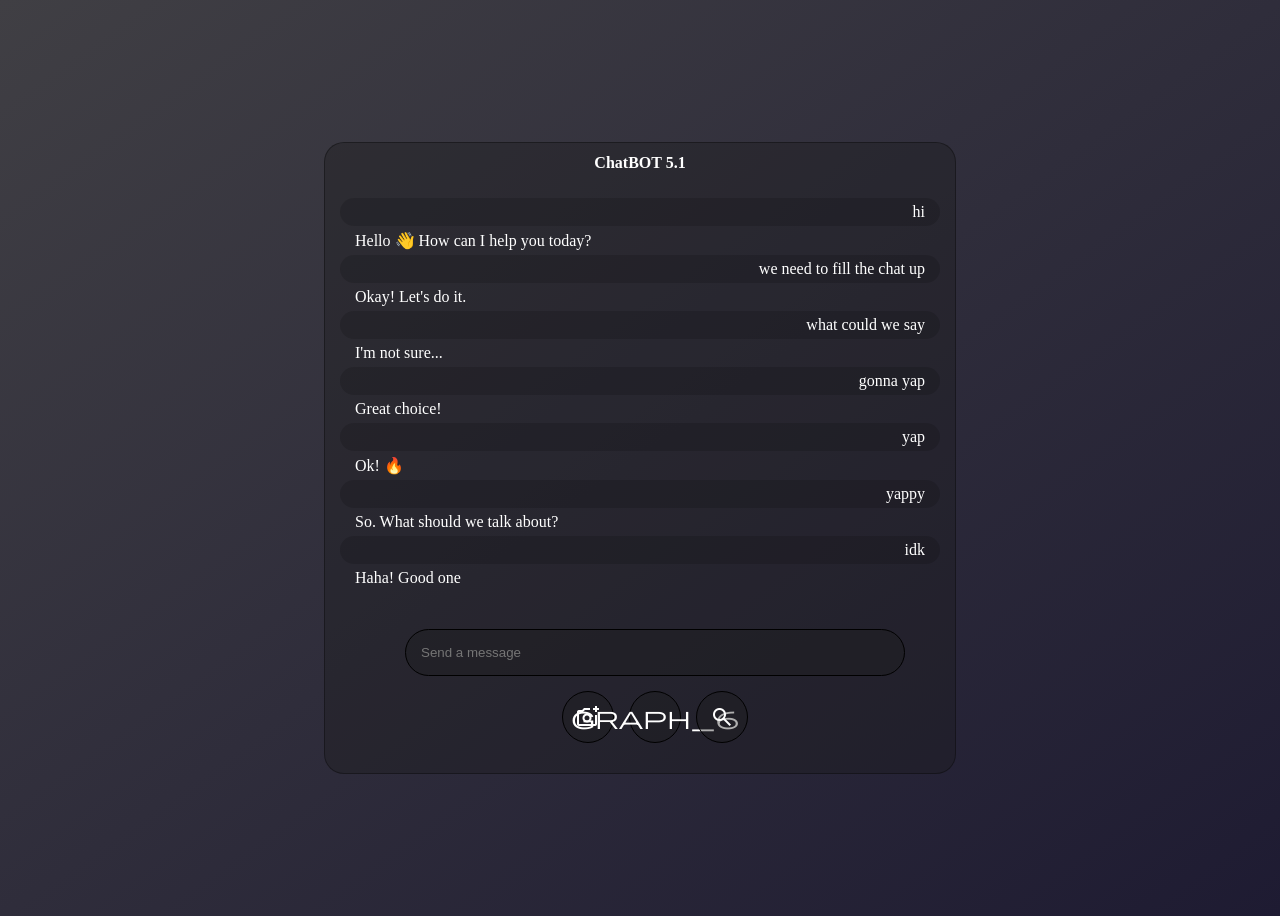
<file: AI-UI/index.html>
<!DOCTYPE html>
<html>
    <head>
        <link rel="stylesheet" href="style.css">
        <link rel="stylesheet" href="https://fonts.googleapis.com/css2?family=Material+Symbols+Outlined:opsz,wght,FILL,GRAD@20..48,100..700,0..1,-50..200&"/>
        <title>ChatBOT</title>
    </head>
    <body>
        <main>
            <div class="above-chat-view-text">
                <h1>ChatBOT 5.1</h1>
            </div>
            <div class="chat-view">
                <label class="human">hi</label>
                <label class="ai">Hello 👋 How can I help you today?</label>
                <label class="human">we need to fill the chat up</label>
                <label class="ai">Okay! Let's do it.</label>
                <label class="human">what could we say</label>
                <label class="ai">I'm not sure...</label>
                <label class="human">gonna yap</label>
                <label class="ai">Great choice!</label>
                <label class="human">yap</label>
                <label class="ai">Ok! 🔥</label>
                <label class="human">yappy</label>
                <label class="ai">So. What should we talk about?</label>
                <label class="human">idk</label>
                <label class="ai">Haha! Good one</label>    
            </div>
            <div class="send-msgs">
                <label class="box">
                    <input type="text" placeholder="Send a message">
                </label>
                <div class="buttons">
                    <label class="btn"><span class="material-symbols-outlined">add_a_photo</span></label> <!--Photo-->
                    <label class="btn"><span class="material-symbols-outlined">graph_6</span></label> <!--Model-->
                    <label class="btn"><span class="material-symbols-outlined">search</span></label> <!--Deep Research-->
                </div>
            </div>
        </main>
    </body>
</html>
</file>
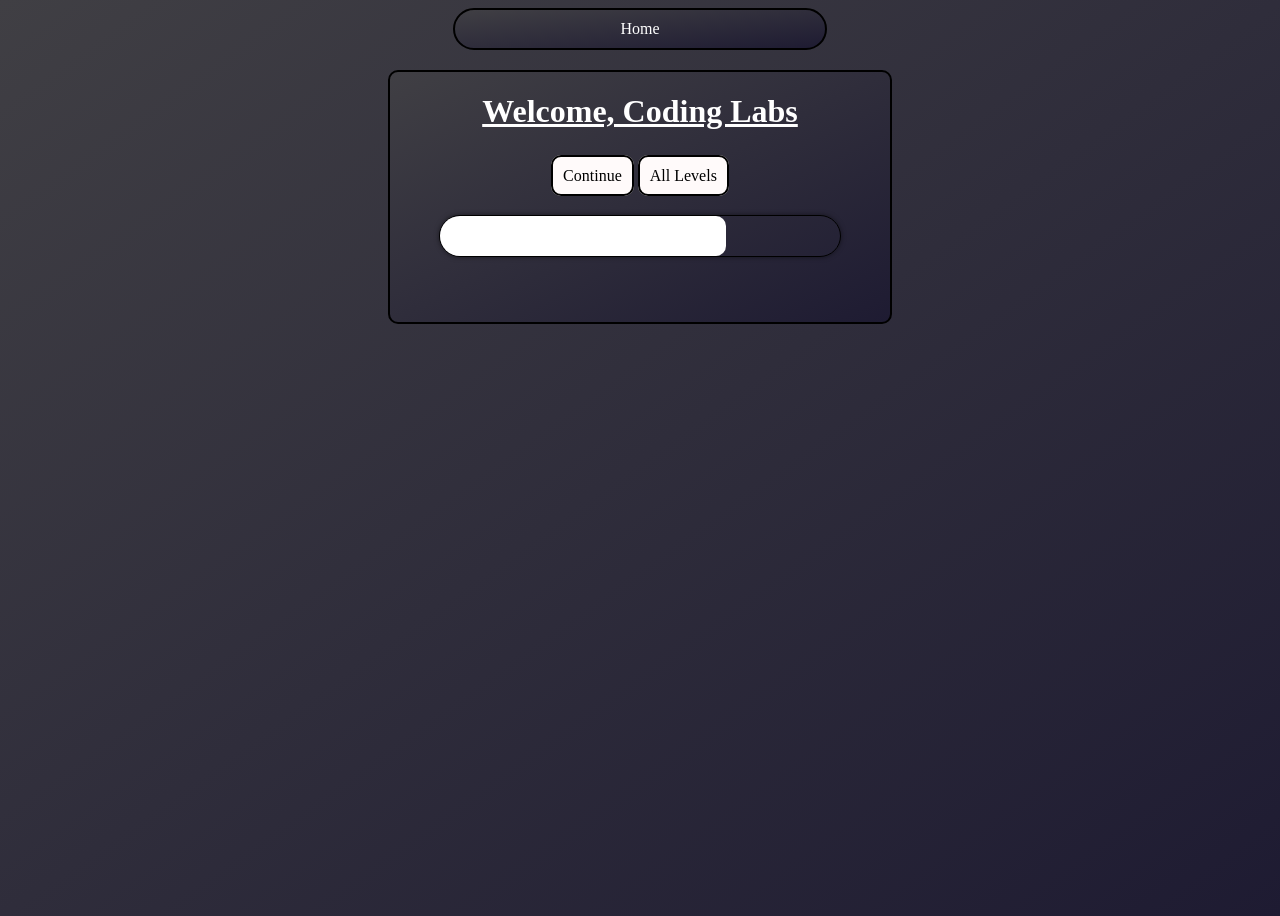
<file: Collabs/Broken-code/index.html>
<!DOCTYPE html>
<html>
<head>
    <link rel="stylesheet" href="style.css">
    <title>Broken code game</title>
</head>

<body>
    <nav class="navbar">
        <a href="#">Home</a>
    </nav>

    <div class="main-box">
        <h1 class="underline">Welcome, Coding Labs</h1>

        <div class="btns">
            <a class="ind" href="#">Continue</a>
            <a class="ind" href="all-levels.html">All Levels</a>
        </div>
        <div class="xp-bar">
            <div class="inside-xp-bar">
            </div>
        </div>
    </div>
</body>
</html>
</file>
<file: AI-UI/style.css>
body {
    display: flex;
    justify-content: center;
    align-items: center;
    background: linear-gradient(to bottom right , #403F44, #1e1b32);
    height: 100vh;
    font-family: cursive;
    color: white;
}

main {
    background-color: rgba(27, 27, 27, 0.35);
    border-radius: 20px;
    border: 1px solid rgba(0, 0, 0, 0.35);

    display: flex;
    flex-direction: column;
    gap: 1px;
}

.above-chat-view-text {
    font-size: 8px;

    display: flex;
    flex-direction: column;
    align-items: center;
}

.chat-view {
    display: flex;
    flex-direction: column;
    height: 400px;
    width: 600px;
    padding: 15px;
    border-radius: 25px;
    overflow-y: auto; 
}

.chat-view::-webkit-scrollbar {
    width: 0px;
}

.human {
    text-align: right;
    background-color: rgba(0, 0, 0, 0.15);
    padding: 5px 15px;
    border-radius: 20px;
}

.ai {
    text-align: left;
    max-width: 50vh;
    padding: 5px 15px;
}

.send-msgs {
    display: flex;
    flex-direction: column;
    align-items: center;
    justify-content: center;
    background-color: rgba(0, 0, 0, 0);
    border-radius: 20px;
    width: 100%;
    padding: 15px;
}

.box {
    display: flex;
    justify-content: center;
    border-radius: 30px;
    width: 500px;
}

input {
    padding: 15px;
    width: 100%;
    border-radius: 30px;
    background-color: rgba(27, 27, 27, 0.35);
    border: 1px solid black;
}
.btn {
    display: flex;
    justify-content: center;
    align-items: center;
    width: 50px;
    height: 50px;
    border-radius: 50%;
    background-color: rgba(27, 27, 27, 0.35);
    border: 1px solid black;
}

.buttons {
    display: flex;
    gap: 15px;
    padding: 15px;
}
</file>
<file: Collabs/Broken-code/style.css>
body {
    display: flex;
    flex-direction: column;
    background: linear-gradient(to bottom right , #403F44, #1e1b32);
    font-family: cursive;
    color: white ;
    height: 100vh;
}
.underline {
    text-decoration: underline;
}
.navbar {
    display: flex;
    justify-content: center;
    margin: 0px auto;
    background: linear-gradient(to bottom right , #403F44, #1e1b32);
    border: 2px solid black;
    border-radius: 100px;
    width: 350px;
    padding: 10px; 
    transition: all 0.3s ease;   
}
.navbar:hover {
     box-shadow: 0 0 5px #33CCFC;
}
a {
    text-decoration: none;
    color: white;
}

.main-box {
    display:flex;
    flex-direction: column;
    align-items: center;
    text-align: center;
    gap: 15px;
    background: linear-gradient(to bottom right , #403F44, #1e1b32);
    border: 2px solid black;
    border-radius: 10px;
    margin:20px auto;
    width: 500px;
    height: 250px;
    transition: all 0.3s ease;
}
.main-box:hover {
    box-shadow: 0 0 5px #33CCFC;
}
.ind:hover {
     box-shadow: 0 0 5px #33CCFC;
}
.ind {
    background-color: snow;
    color: black;
    border: 2px solid black;
    width: 100px;
    padding:10px;
    border-radius: 10px;
    transition: all 0.3s ease;
}

.inside-xp-bar {
    background-color: #ffffff;
    width: 64%;
    border-radius: 30px 15px 15px 30px;
    padding: 15px;
    height: 10px;
    animation: slider 1s;
}

@keyframes slider {
    from { width: 0%; }
    to { width: 64% ;}
}



.xp-bar {
    margin: 15px auto;
    border-radius: 30px;    
    width: 400px;
    border: 1px solid black;
    box-shadow: 0 0 5px rgb(0, 0, 0, 0.5);
}
.xp-bar:hover {
     box-shadow: 0 0 5px #33CCFC;
}
</file>
